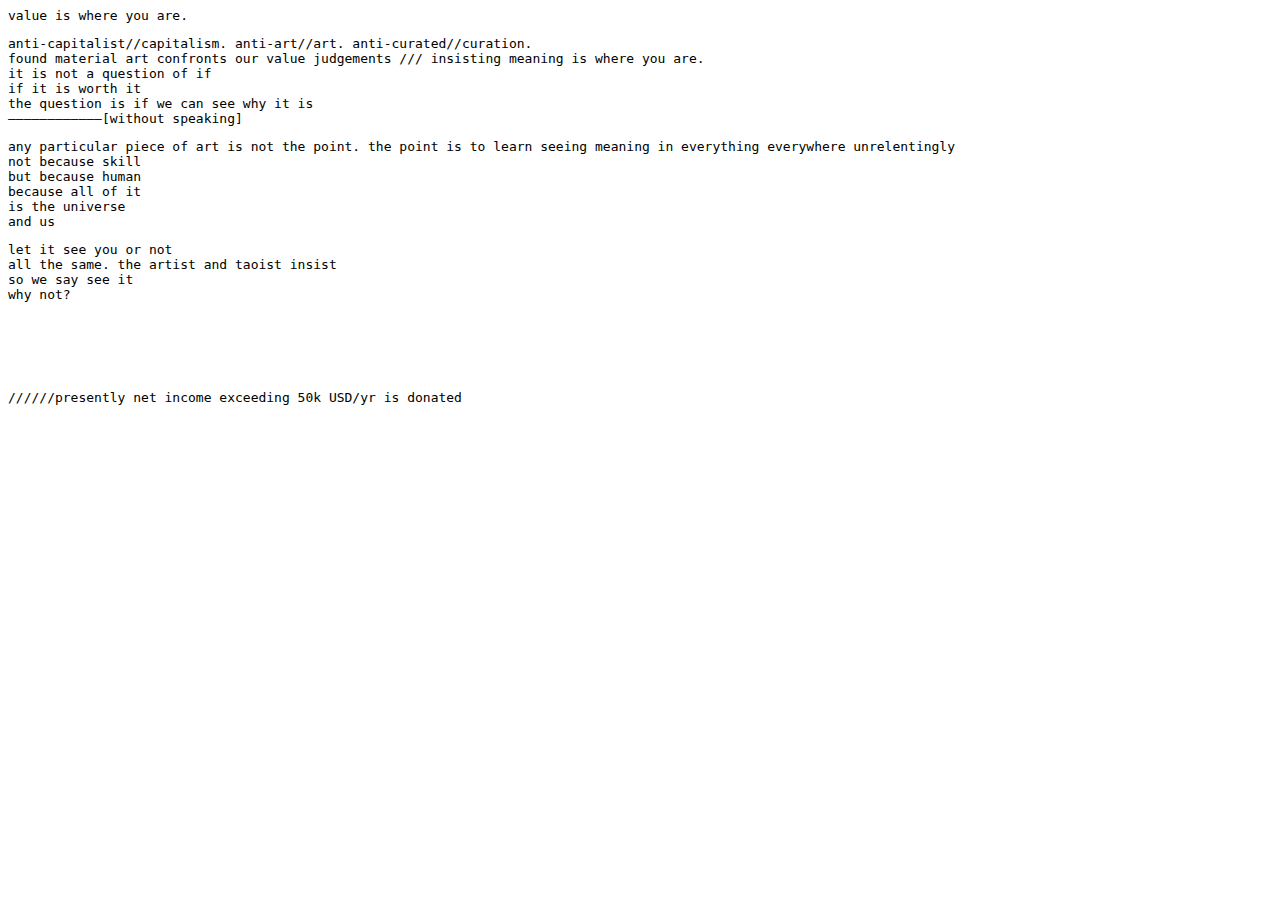
<file: about.html>
<body>
  <code>
<p>
value is where you are.
</p>
<p>
anti-capitalist//capitalism. anti-art//art. anti-curated//curation.<br>
found material art confronts our value judgements /// insisting meaning is where you are.<br>
it is not a question of if<br>
if it is worth it<br>
the question is if we can see why it is<br>
————————————[without speaking]<br>
</p>
<p>
any particular piece of art is not the point. the point is to learn seeing meaning in everything everywhere unrelentingly<br>
not because skill<br>
but because human<br>
because all of it<br>
is the universe<br>
and us
</p>
<p>
let it see you or not<br>
all the same. the artist and taoist insist<br>
so we say see it<br>
why not?<br>
</p>
<br>
<br>
<br>
<br>
<br>
//////presently net income exceeding 50k USD/yr is donated
</code>
</body>
</file>
